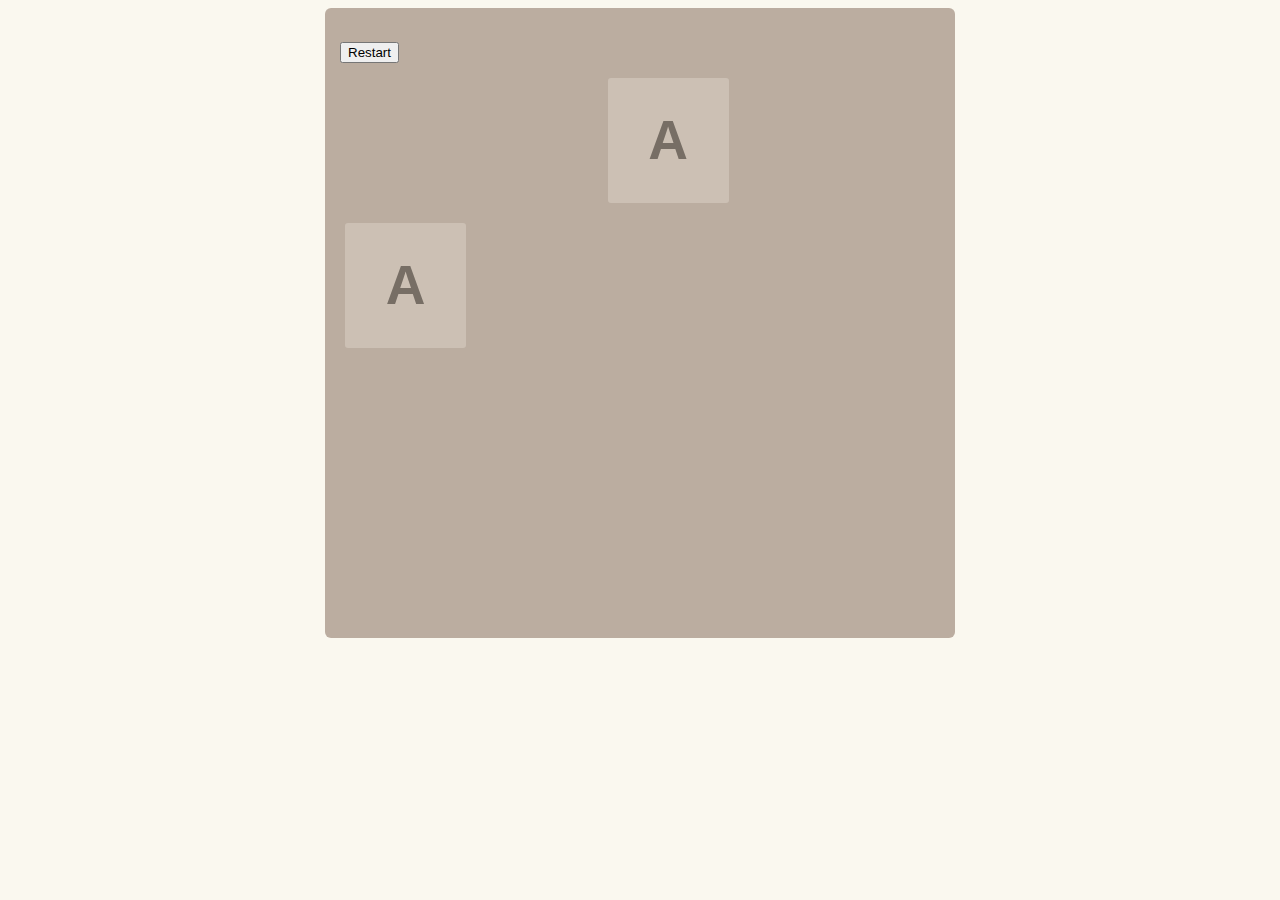
<file: pen048.html>
<!DOCTYPE html>
<html lang="en">
<head>
    <meta charset="UTF-8">
    <meta name="viewport" content="width=device-width, initial-scale=1.0">
    <title>Custom 2048 Game</title>
    <link rel="stylesheet" href="styles.css">
</head>
<body>
    <div class="game-container">
        <div class="game-message">
            <p></p>
            <button class="restart-button">Restart</button>
        </div>
        <div class="grid-container">
            <div class="grid-row">
                <div class="grid-cell"></div>
                <div class="grid-cell"></div>
                <div class="grid-cell"></div>
                <div class="grid-cell"></div>
            </div>
            <div class="grid-row">
                <div class="grid-cell"></div>
                <div class="grid-cell"></div>
                <div class="grid-cell"></div>
                <div class="grid-cell"></div>
            </div>
            <div class="grid-row">
                <div class="grid-cell"></div>
                <div class="grid-cell"></div>
                <div class="grid-cell"></div>
                <div class="grid-cell"></div>
            </div>
            <div class="grid-row">
                <div class="grid-cell"></div>
                <div class="grid-cell"></div>
                <div class="grid-cell"></div>
                <div class="grid-cell"></div>
            </div>
        </div>
    </div>
    <script src="script.js"></script>
</body>
</html>
</file>
<file: styles.css>
body {
    background-color: #faf8ef;
    color: #776e65;
    font-family: "Clear Sans", "Helvetica Neue", Arial, sans-serif;
    font-size: 18px;
}

.game-container {
    width: 600px;
    height: 600px;
    margin: 0 auto;
    position: relative;
    background: #bbada0;
    border-radius: 6px;
    padding: 15px;
}

.grid-container {
    position: absolute;
    width: 525px;
    height: 525px;
    margin: 0 auto;
}

.grid-row {
    display: flex;
}

.grid-cell {
    width: 25%;
    height: 25%;
    border-radius: 3px;
    background: #ccc0b4;
    margin: 5px;
    text-align: center;
    vertical-align: middle;
    line-height: 125px;
    font-size: 55px;
    font-weight: bold;
}
</file>
